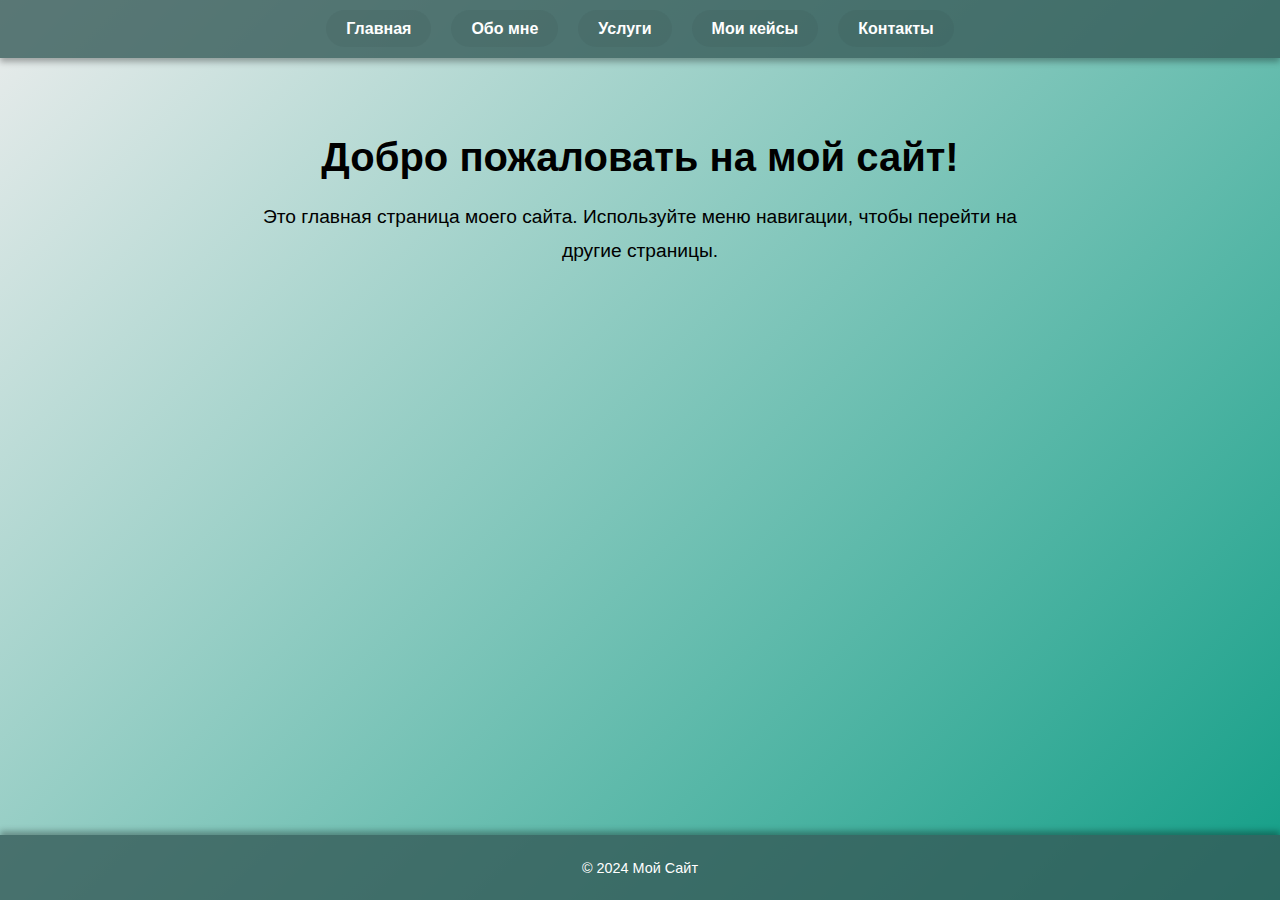
<file: index.html>
<!DOCTYPE html>
<html lang="en">
<head>
    <meta charset="UTF-8">
    <meta name="viewport" content="width=device-width, initial-scale=1.0">
    <title>Главная страница</title>
    <link rel="stylesheet" href="style.css">
</head>
<body>
    <header>
        <nav>
            <ul class="navbar">
                <li><a href="index.html">Главная</a></li>
                <li><a href="about.html">Обо мне</a></li>
                <li><a href="services.html">Услуги</a></li>
                <li><a href="cases.html">Мои кейсы</a></li>
                <li><a href="contacts.html">Контакты</a></li>
            </ul>
        </nav>
    </header>
    <main>
        <h1>Добро пожаловать на мой сайт!</h1>
        <p>Это главная страница моего сайта. Используйте меню навигации, чтобы перейти на другие страницы.</p>
    </main>
    <footer>
        <p>© 2024 Мой Сайт</p>
    </footer>
</body>
</html>
</file>
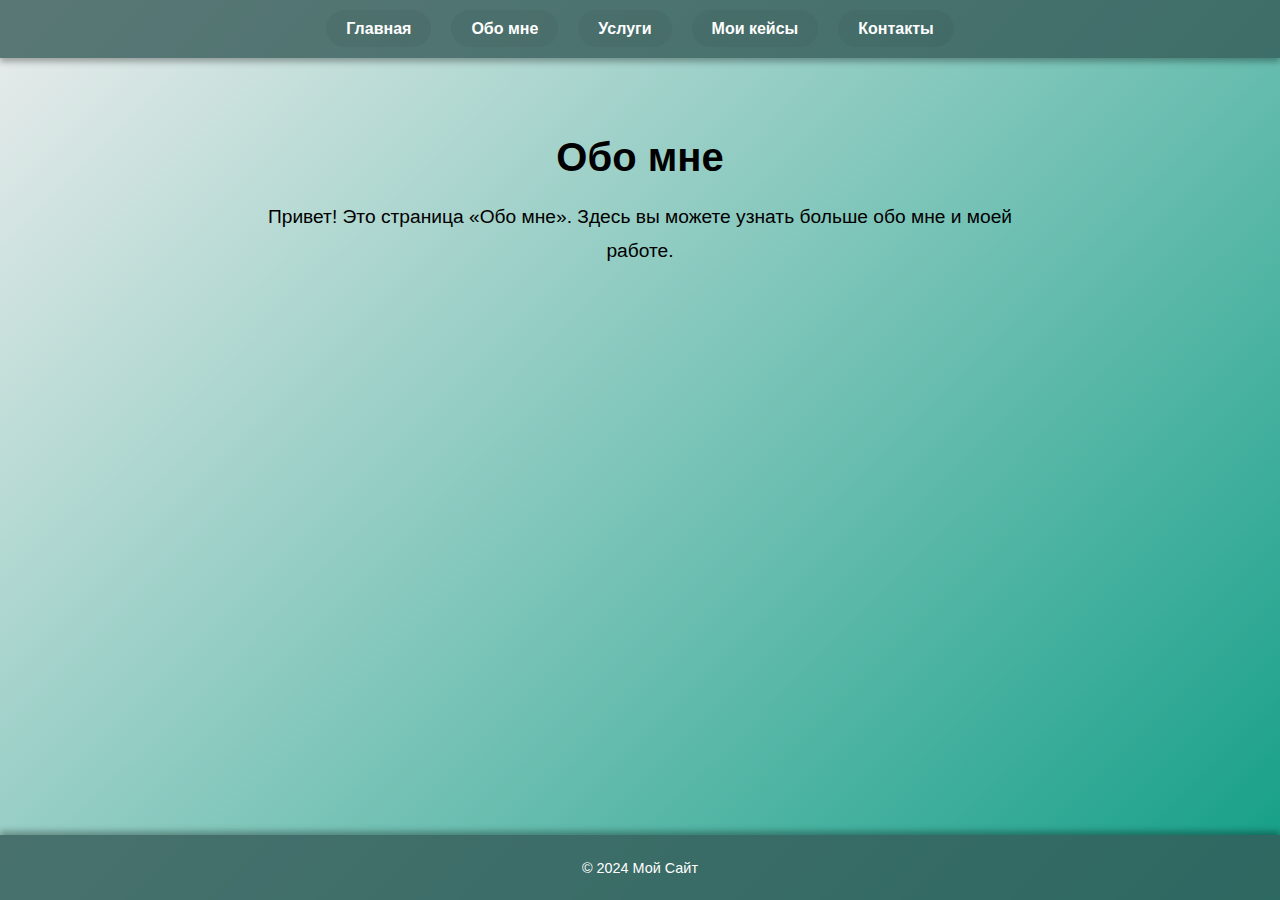
<file: about.html>
<!DOCTYPE html>
<html lang="en">
<head>
    <meta charset="UTF-8">
    <meta name="viewport" content="width=device-width, initial-scale=1.0">
    <title>Обо мне</title>
    <link rel="stylesheet" href="style.css">
</head>
<body>
    <header>
        <nav>
            <ul class="navbar">
                <li><a href="index.html">Главная</a></li>
                <li><a href="about.html">Обо мне</a></li>
                <li><a href="services.html">Услуги</a></li>
                <li><a href="cases.html">Мои кейсы</a></li>
                <li><a href="contacts.html">Контакты</a></li>
            </ul>
        </nav>
    </header>
    <main>
        <h1>Обо мне</h1>
        <p>Привет! Это страница «Обо мне». Здесь вы можете узнать больше обо мне и моей работе.</p>
    </main>
    <footer>
        <p>© 2024 Мой Сайт</p>
    </footer>
</body>
</html>
</file>
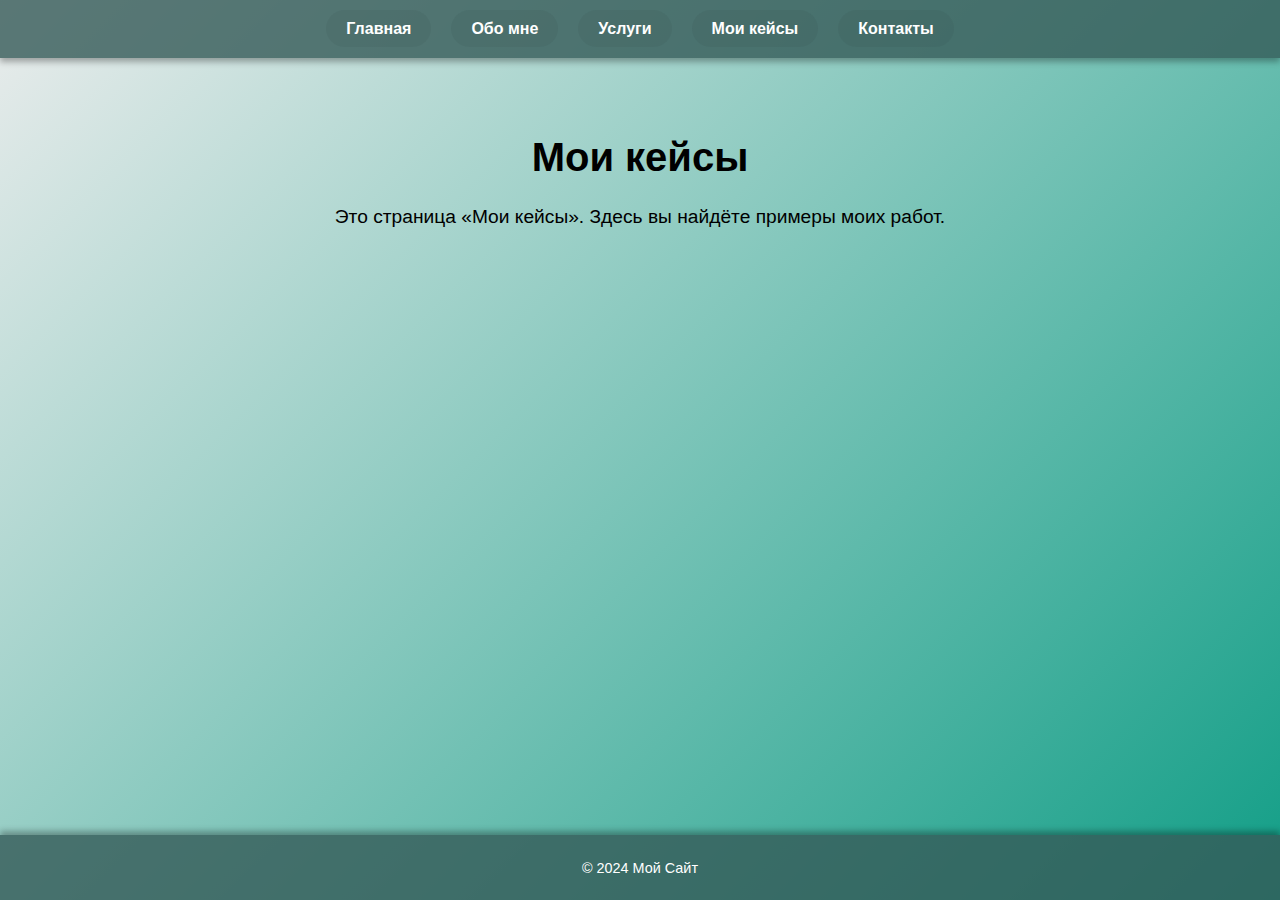
<file: cases.html>
<!DOCTYPE html>
<html lang="en">
<head>
    <meta charset="UTF-8">
    <meta name="viewport" content="width=device-width, initial-scale=1.0">
    <title>Мои кейсы</title>
    <link rel="stylesheet" href="style.css">
</head>
<body>
    <header>
        <nav>
            <ul class="navbar">
                <li><a href="index.html">Главная</a></li>
                <li><a href="about.html">Обо мне</a></li>
                <li><a href="services.html">Услуги</a></li>
                <li><a href="cases.html">Мои кейсы</a></li>
                <li><a href="contacts.html">Контакты</a></li>
            </ul>
        </nav>
    </header>
    <main>
        <h1>Мои кейсы</h1>
        <p>Это страница «Мои кейсы». Здесь вы найдёте примеры моих работ.</p>
    </main>
    <footer>
        <p>© 2024 Мой Сайт</p>
    </footer>
</body>
</html>
</file>
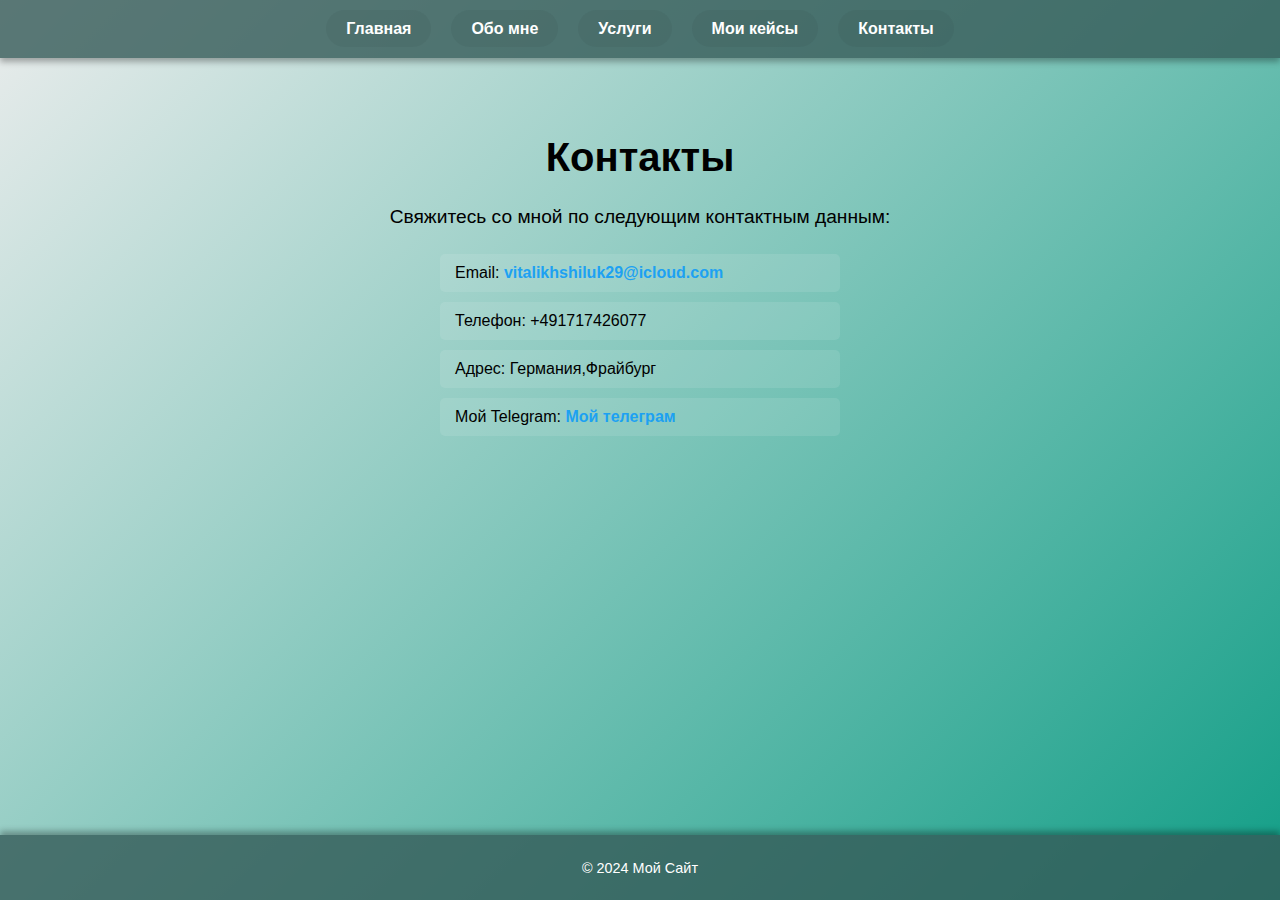
<file: contacts.html>
<!DOCTYPE html>
<html lang="en">
<head>
    <meta charset="UTF-8">
    <meta name="viewport" content="width=device-width, initial-scale=1.0">
    <title>Контакты</title>
    <link rel="stylesheet" href="style.css">
</head>
<body>
    <header>
        <nav>
            <ul class="navbar">
                <li><a href="index.html">Главная</a></li>
                <li><a href="about.html">Обо мне</a></li>
                <li><a href="services.html">Услуги</a></li>
                <li><a href="cases.html">Мои кейсы</a></li>
                <li><a href="contacts.html">Контакты</a></li>
            </ul>
        </nav>
    </header>

    <main>
        <h1>Контакты</h1>
        <p>Свяжитесь со мной по следующим контактным данным:</p>
        <ul>
            <li>Email: <a href="mailto:vitalikhshiluk29@icloud.com">vitalikhshiluk29@icloud.com</a></li>
            <li>Телефон: +491717426077</li>
            <li>Адрес: Германия,Фрайбург</li>
            <li>
                Мой Telegram: 
                <a href="https://t.me/zxVSxz" target="_blank">Мой телеграм</a>
            </li>
        </ul>
    </main>
    <footer>
        <p>© 2024 Мой Сайт</p>
    </footer>
</body>
</html>
</file>
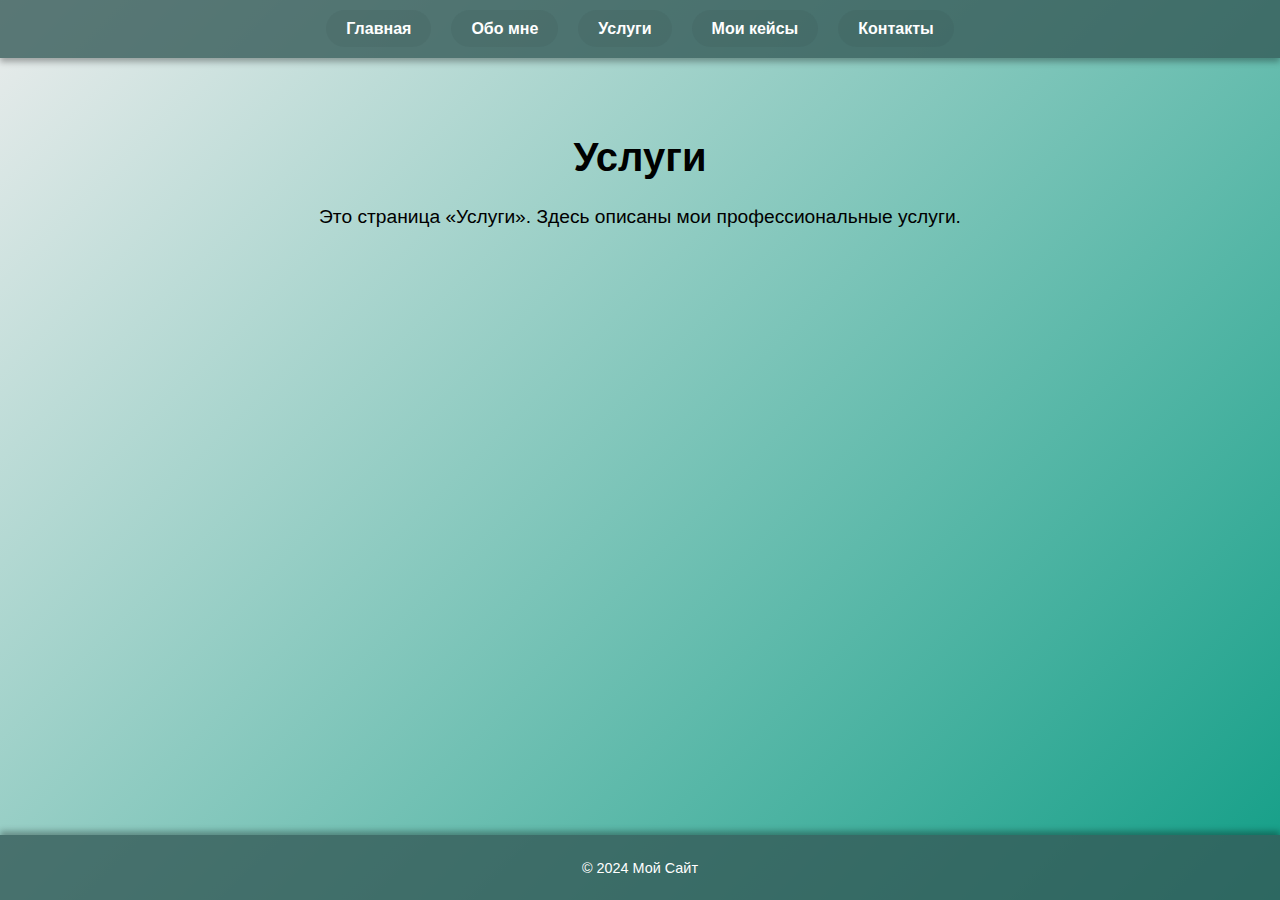
<file: services.html>
<!DOCTYPE html>
<html lang="en">
<head>
    <meta charset="UTF-8">
    <meta name="viewport" content="width=device-width, initial-scale=1.0">
    <title>Услуги</title>
    <link rel="stylesheet" href="style.css">
</head>
<body>
    <header>
        <nav>
            <ul class="navbar">
                <li><a href="index.html">Главная</a></li>
                <li><a href="about.html">Обо мне</a></li>
                <li><a href="services.html">Услуги</a></li>
                <li><a href="cases.html">Мои кейсы</a></li>
                <li><a href="contacts.html">Контакты</a></li>
            </ul>
        </nav>
    </header>
    <main>
        <h1>Услуги</h1>
        <p>Это страница «Услуги». Здесь описаны мои профессиональные услуги.</p>
    </main>
    <footer>
        <p>© 2024 Мой Сайт</p>
    </footer>
</body>
</html>
</file>
<file: style.css>
/* Общие стили */
body {
    font-family: 'Roboto', sans-serif;
    margin: 0;
    padding: 0;
    background: linear-gradient(135deg, hsla(180, 12%, 30%, 0.11), hwb(170 7% 38%));
    color: #000000;
    text-align: center;
    min-height: 100vh;
    display: flex;
    flex-direction: column;
}

/* Стили для хедера и навигации */
header {
    background: rgba(52, 90, 87, 0.8);
    padding: 20px 0;
    position: sticky;
    top: 0;
    z-index: 1000;
    box-shadow: 0px 4px 6px rgba(0, 0, 0, 0.3);
}

.navbar {
    list-style: none;
    margin: 0;
    padding: 0;
    display: flex;
    justify-content: center;
    align-items: center;
    gap: 20px;
}

.navbar li a {
    text-decoration: none;
    color: #ffffff;
    font-weight: bold;
    padding: 10px 20px;
    border-radius: 30px;
    transition: all 0.3s ease;
    background: rgba(52, 71, 65, 0.1);
}

.navbar li a:hover {
    background: rgba(255, 255, 255, 0.3);
    transform: scale(1.1);
    color: #bebebe;
}

/* Главный блок страницы */
main {
    flex: 1;
    padding: 50px 20px;
}

main h1 {
    font-size: 2.5rem;
    margin-bottom: 20px;
    animation: fadeIn 2s ease-in-out;
}

main p {
    font-size: 1.2rem;
    line-height: 1.8;
    max-width: 800px;
    margin: 0 auto;
    animation: fadeIn 2.5s ease-in-out;
}

/* Стили для футера */
footer {
    background: rgba(52, 90, 87, 0.8);
    padding: 10px;
    color: #ffffff;
    font-size: 0.9rem;
    text-align: center;
    box-shadow: 0px -4px 6px rgba(0, 0, 0, 0.3);
}

/* Кнопки */
button, a.button {
    background: linear-gradient(135deg, #ff7eb3, #ff758c);
    color: #ffffff;
    border: none;
    border-radius: 30px;
    padding: 10px 20px;
    font-size: 1rem;
    font-weight: bold;
    cursor: pointer;
    text-decoration: none;
    transition: all 0.3s ease;
    box-shadow: 0px 4px 6px rgba(0, 0, 0, 0.3);
}

button:hover, a.button:hover {
    transform: scale(1.1);
    background: linear-gradient(135deg, #ff758c, #ff7eb3);
    box-shadow: 0px 6px 10px rgba(0, 0, 0, 0.4);
}

/* Анимация */
@keyframes fadeIn {
    from {
        opacity: 0;
        transform: translateY(-20px);
    }
    to {
        opacity: 1;
        transform: translateY(0);
    }
}

/* Адаптивный дизайн */
@media (max-width: 768px) {
    body {
        font-size: 16px;
    }

    .navbar {
        flex-direction: column;
        gap: 10px;
    }

    main h1 {
        font-size: 2rem;
    }

    main p {
        font-size: 1rem;
    }
}
main ul {
    list-style-type: none; /* Убираем точки */
    padding: 0; /* Убираем отступы */
    margin: 20px auto; /* Центрируем список */
    max-width: 400px;
    text-align: left;
}

main ul li {
    margin: 10px 0; /* Отступ между элементами списка */
    padding: 10px 15px;
    background: rgba(255, 255, 255, 0.1); /* Полупрозрачный фон для красоты */
    border-radius: 5px; /* Закруглённые углы */
    transition: all 0.3s ease;
}

main ul li:hover {
    background: rgba(255, 255, 255, 0.3); /* Более светлый фон при наведении */
}
a {
    color: #1da1f2; /* Голубой цвет для ссылок */
    text-decoration: none; /* Убираем подчеркивание */
    font-weight: bold;
    transition: color 0.3s ease;
}

a:hover {
    color: #0d8bf2; /* Более яркий цвет при наведении */
    text-decoration: underline; /* Подчеркивание при наведении */
}
/* Адаптивность для мобильных устройств */
@media (max-width: 768px) {
    body {
        font-size: 16px; /* Уменьшаем общий размер шрифта */
        padding: 0 10px; /* Добавляем немного отступов */
    }

    header {
        padding: 15px 0;
    }

    .navbar {
        flex-direction: column; /* Меню отображается вертикально */
        gap: 10px; /* Отступы между элементами меню */
    }

    .navbar li {
        margin: 5px 0; /* Отступы между кнопками */
    }

    .navbar li a {
        font-size: 18px; /* Увеличиваем текст для удобства */
        padding: 10px 15px; /* Делаем кнопки больше */
    }

    main h1 {
        font-size: 2rem; /* Уменьшаем заголовок */
    }

    main p {
        font-size: 1rem; /* Уменьшаем текст */
        line-height: 1.5;
    }

    form {
        padding: 15px; /* Уменьшаем отступы в форме */
    }

    form input, form textarea {
        font-size: 14px; /* Уменьшаем текст в полях формы */
    }

    form button {
        font-size: 16px;
        width: 100%; /* Кнопка растягивается на всю ширину */
    }
}
</file>
